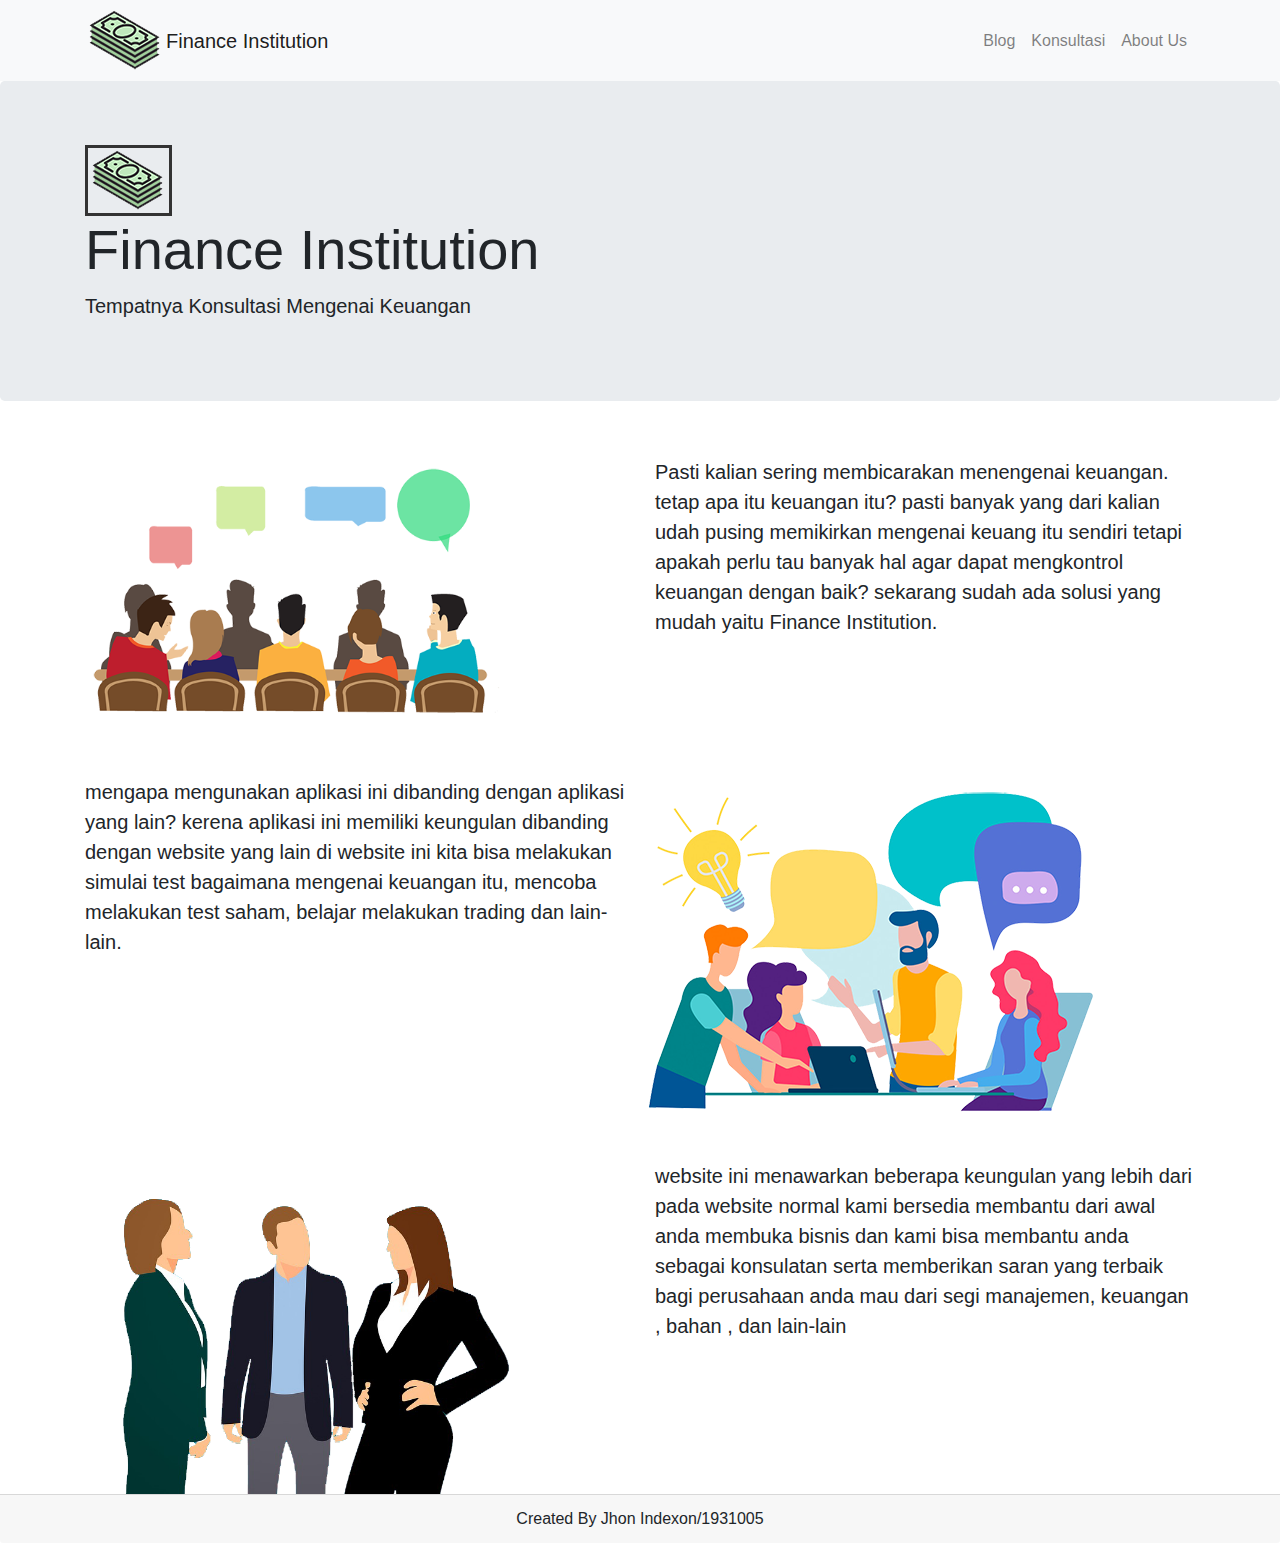
<file: index.html>
<!DOCTYPE html>
<html>
<head>
	<title>Finance Institution</title>
	<link rel="stylesheet" type="text/css" href="css/style.css">
	<link rel="stylesheet" type="text/css" href="css/bootstrap/bootstrap.min.css">
</head>
<body>
		<nav class="navbar navbar-expand-lg navbar-light bg-light">
			<div class="container">
  				<img src="asset/logo.png"><a class="navbar-brand" href="index.html">Finance Institution</a>
  				<button class="navbar-toggler" type="button" data-toggle="collapse" data-target="#navbarNavAltMarkup" aria-controls="navbarNavAltMarkup" aria-expanded="false" aria-label="Toggle navigation">
  				</button>

	  			<div class="collapse navbar-collapse" id="navbarNavAltMarkup">
	    			<div class="navbar-nav ml-auto my-2 my-lg-0">
	    				<a class="nav-item nav-link float-right" href="blog.html">Blog<span class="sr-only">(current)</span></a>
	    				<a class="nav-item nav-link float-right" href="konsultasi.html">Konsultasi</a>
	    				<a class="nav-item nav-link float-right" href="aboutus.html">About Us</a>
	    			</div>
	  			</div>
		</nav>
			<div class="jumbotron text-left">
				<div class="container">
					<img src="asset/logo.png">
					<h1 class="display-4">Finance Institution</h1>
					<p class="lead">Tempatnya Konsultasi Mengenai Keuangan</p>
				</div>
			</div>
		<br>
		<div class="container">
			<div class="row">
				<div class="col-sm-6">
					<img class="display-3" src="asset/indexphoto.png" width="80%">
				</div>
				<div class="col-sm-6">
					<p>Pasti kalian sering membicarakan menengenai keuangan. tetap apa itu keuangan itu?
						pasti banyak yang dari kalian udah pusing memikirkan mengenai keuang itu sendiri
						tetapi apakah perlu tau banyak hal agar dapat mengkontrol keuangan dengan baik?
						sekarang sudah ada solusi yang mudah yaitu Finance Institution.<p>
				</div>
			</div>
		</div>
		<br>
		<br>
		<div class="container">
			<div class="row">
				<div class="col-sm-6">
					<p>mengapa mengunakan aplikasi ini dibanding dengan aplikasi yang lain?
					kerena aplikasi ini memiliki keungulan dibanding dengan website yang lain
					di website ini kita bisa melakukan simulai test bagaimana mengenai keuangan itu,
					mencoba melakukan test saham, belajar melakukan trading dan lain-lain.</p>
				</div>
				<div class="col-sm-6l">
					<img class="display-3" src="asset/indexphoto2.png">
				</div>
			</div>
		</div>
		<br>
		<div class="container">
			<div class="row">
				<div class="col-sm-6">
					<img class="display-3" src="asset/konsultasi1.png" width="80%">
				</div>
				<div class="col-sm-6">
					<p>website ini menawarkan beberapa keungulan yang lebih dari pada website normal
						kami bersedia membantu dari awal anda membuka bisnis dan kami bisa membantu anda
						sebagai konsulatan serta memberikan saran yang terbaik bagi perusahaan anda mau dari
						segi manajemen, keuangan , bahan , dan lain-lain
					<p>
				</div>
			</div>
		</div>

	<div class="card-footer text-center">
    Created By Jhon Indexon/1931005
  	</div>
</body>
</html>
</file>
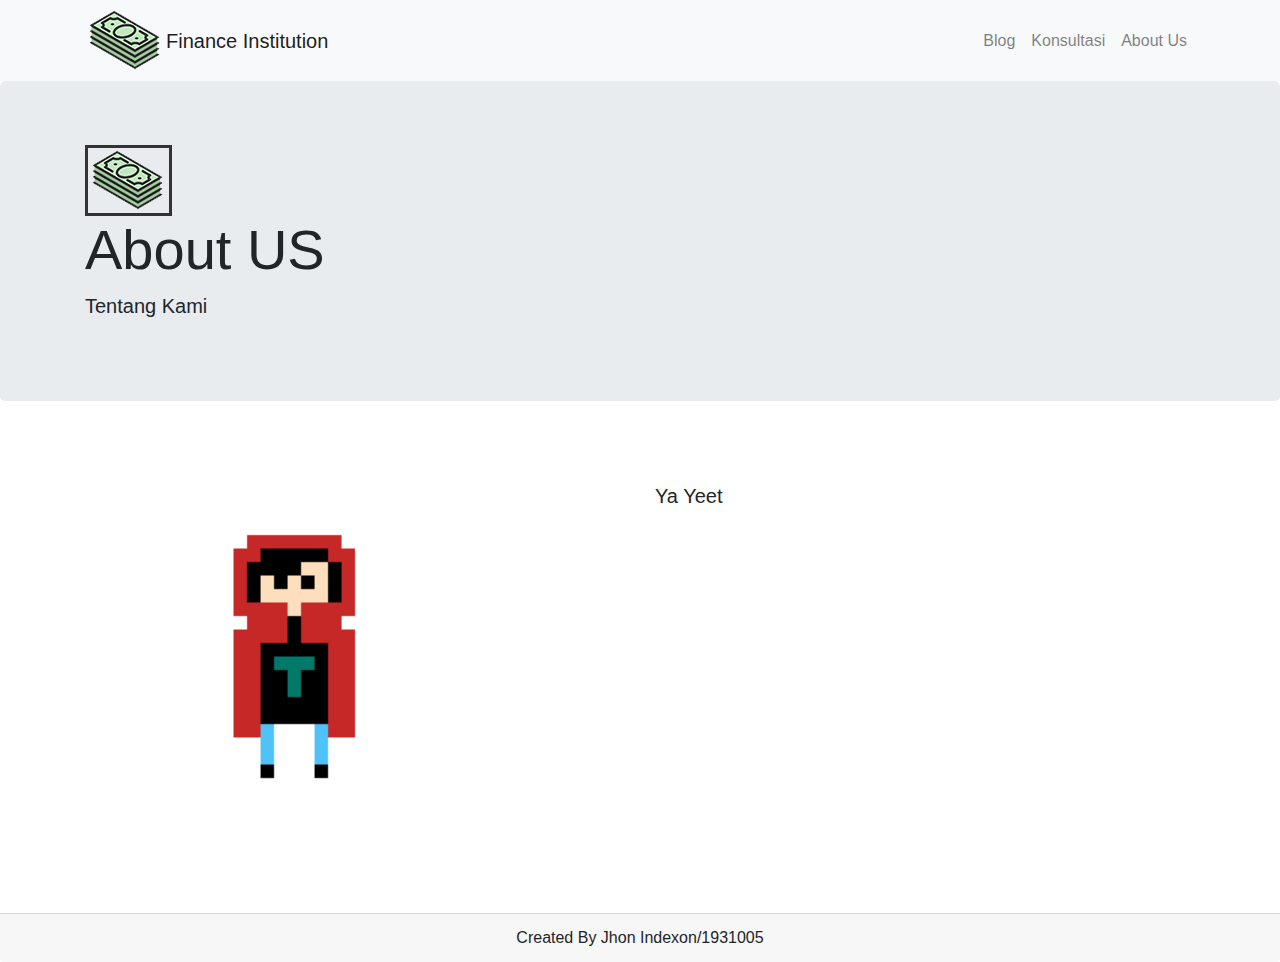
<file: aboutus.html>
<!DOCTYPE html>
<html>
<head>
	<title>Finance Institution</title>
	<link rel="stylesheet" type="text/css" href="css/style.css">
	<link rel="stylesheet" type="text/css" href="css/bootstrap/bootstrap.min.css">
</head>
<body>
		<nav class="navbar navbar-expand-lg navbar-light bg-light">
			<div class="container">
  				<img src="asset/logo.png"><a class="navbar-brand" href="index.html">Finance Institution</a>
  				<button class="navbar-toggler" type="button" data-toggle="collapse" data-target="#navbarNavAltMarkup" aria-controls="navbarNavAltMarkup" aria-expanded="false" aria-label="Toggle navigation">
  				</button>

	  			<div class="collapse navbar-collapse" id="navbarNavAltMarkup">
	    			<div class="navbar-nav ml-auto my-2 my-lg-0">
	    				<a class="nav-item nav-link float-right" href="blog.html">Blog<span class="sr-only">(current)</span></a>
	    				<a class="nav-item nav-link float-right" href="konsultasi.html">Konsultasi</a>
	    				<a class="nav-item nav-link float-right" href="aboutus.html">About Us</a>
	    			</div>
	  			</div>
		</nav>
			<div class="jumbotron text-left">
				<div class="container">
					<img src="asset/logo.png">
					<h1 class="display-4">About US</h1>
					<p class="lead">Tentang Kami</p>
				</div>
			</div>
		<br>
		<br>
		<div class="container">
			<div class="row">
				<div class="col-sm-6">
					<img class="display-3" src="asset/charutama.png" width="80%">
				</div>
				<div class="col-sm-6">
					<p>Ya Yeet<p>
				</div>
			</div>
		</div>
		

	<div class="card-footer text-center">
    Created By Jhon Indexon/1931005
  	</div>
</body>
</html>
</file>
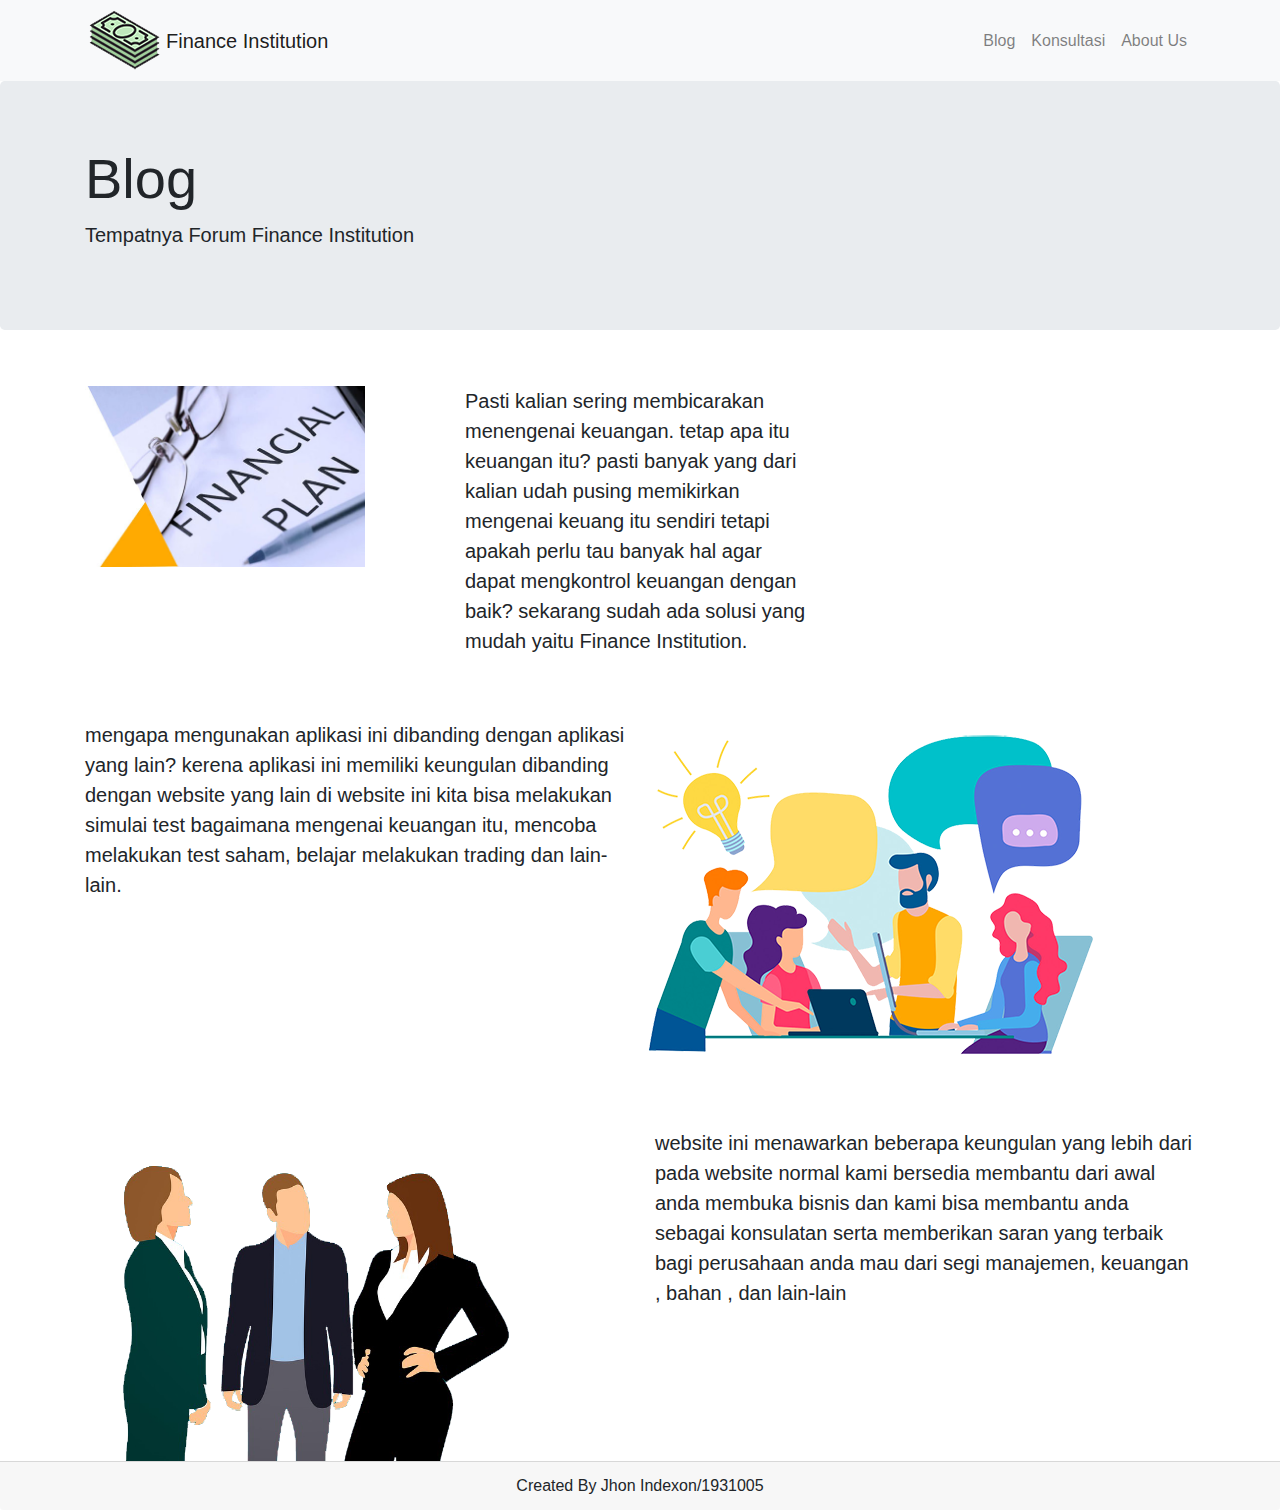
<file: blog.html>
<!DOCTYPE html>
<html>
<head>
	<title>Finance Institution</title>
	<link rel="stylesheet" type="text/css" href="css/style.css">
	<link rel="stylesheet" type="text/css" href="css/bootstrap/bootstrap.min.css">
</head>
<body>
		<nav class="navbar navbar-expand-lg navbar-light bg-light">
			<div class="container">
  				<img src="asset/logo.png"><a class="navbar-brand" href="index.html">Finance Institution</a>
  				<button class="navbar-toggler" type="button" data-toggle="collapse" data-target="#navbarNavAltMarkup" aria-controls="navbarNavAltMarkup" aria-expanded="false" aria-label="Toggle navigation">
  				</button>

	  			<div class="collapse navbar-collapse" id="navbarNavAltMarkup">
	    			<div class="navbar-nav ml-auto my-2 my-lg-0">
	    				<a class="nav-item nav-link float-right" href="blog.html">Blog<span class="sr-only">(current)</span></a>
	    				<a class="nav-item nav-link float-right" href="konsultasi.html">Konsultasi</a>
	    				<a class="nav-item nav-link float-right" href="aboutus.html">About Us</a>
	    			</div>
	  			</div>
		</nav>
			<div class="jumbotron text-left">
				<div class="container">
					<h1 class="display-4">Blog</h1>
					<p class="lead">Tempatnya Forum Finance Institution</p>
				</div>
			</div>
		<br>
		<a>
		<div class="container">
			<div class="row">
				<div class="col-sm-4">
					<img class="display-4" src="asset/c.konsultasi.jpg" width="80%">
				</div>
				<div class="col-sm-4">
					<p>Pasti kalian sering membicarakan menengenai keuangan. tetap apa itu keuangan itu?
						pasti banyak yang dari kalian udah pusing memikirkan mengenai keuang itu sendiri
						tetapi apakah perlu tau banyak hal agar dapat mengkontrol keuangan dengan baik?
						sekarang sudah ada solusi yang mudah yaitu Finance Institution.<p>
				</div>
			</div>
		</div>
		</a>
		<br>
		<br>
		<div class="container">
			<div class="row">
				<div class="col-sm-6">
					<p>mengapa mengunakan aplikasi ini dibanding dengan aplikasi yang lain?
					kerena aplikasi ini memiliki keungulan dibanding dengan website yang lain
					di website ini kita bisa melakukan simulai test bagaimana mengenai keuangan itu,
					mencoba melakukan test saham, belajar melakukan trading dan lain-lain.</p>
				</div>
				<div class="col-sm-6l">
					<img class="display-3" src="asset/indexphoto2.png">
				</div>
			</div>
		</div>
		<br>
		<br>
		<div class="container">
			<div class="row">
				<div class="col-sm-6">
					<img class="display-3" src="asset/konsultasi1.png" width="80%">
				</div>
				<div class="col-sm-6">
					<p>website ini menawarkan beberapa keungulan yang lebih dari pada website normal
						kami bersedia membantu dari awal anda membuka bisnis dan kami bisa membantu anda
						sebagai konsulatan serta memberikan saran yang terbaik bagi perusahaan anda mau dari
						segi manajemen, keuangan , bahan , dan lain-lain
					<p>
				</div>
			</div>
		</div>

	<div class="card-footer text-center">
    Created By Jhon Indexon/1931005
  	</div>
</body>
</html>
</file>
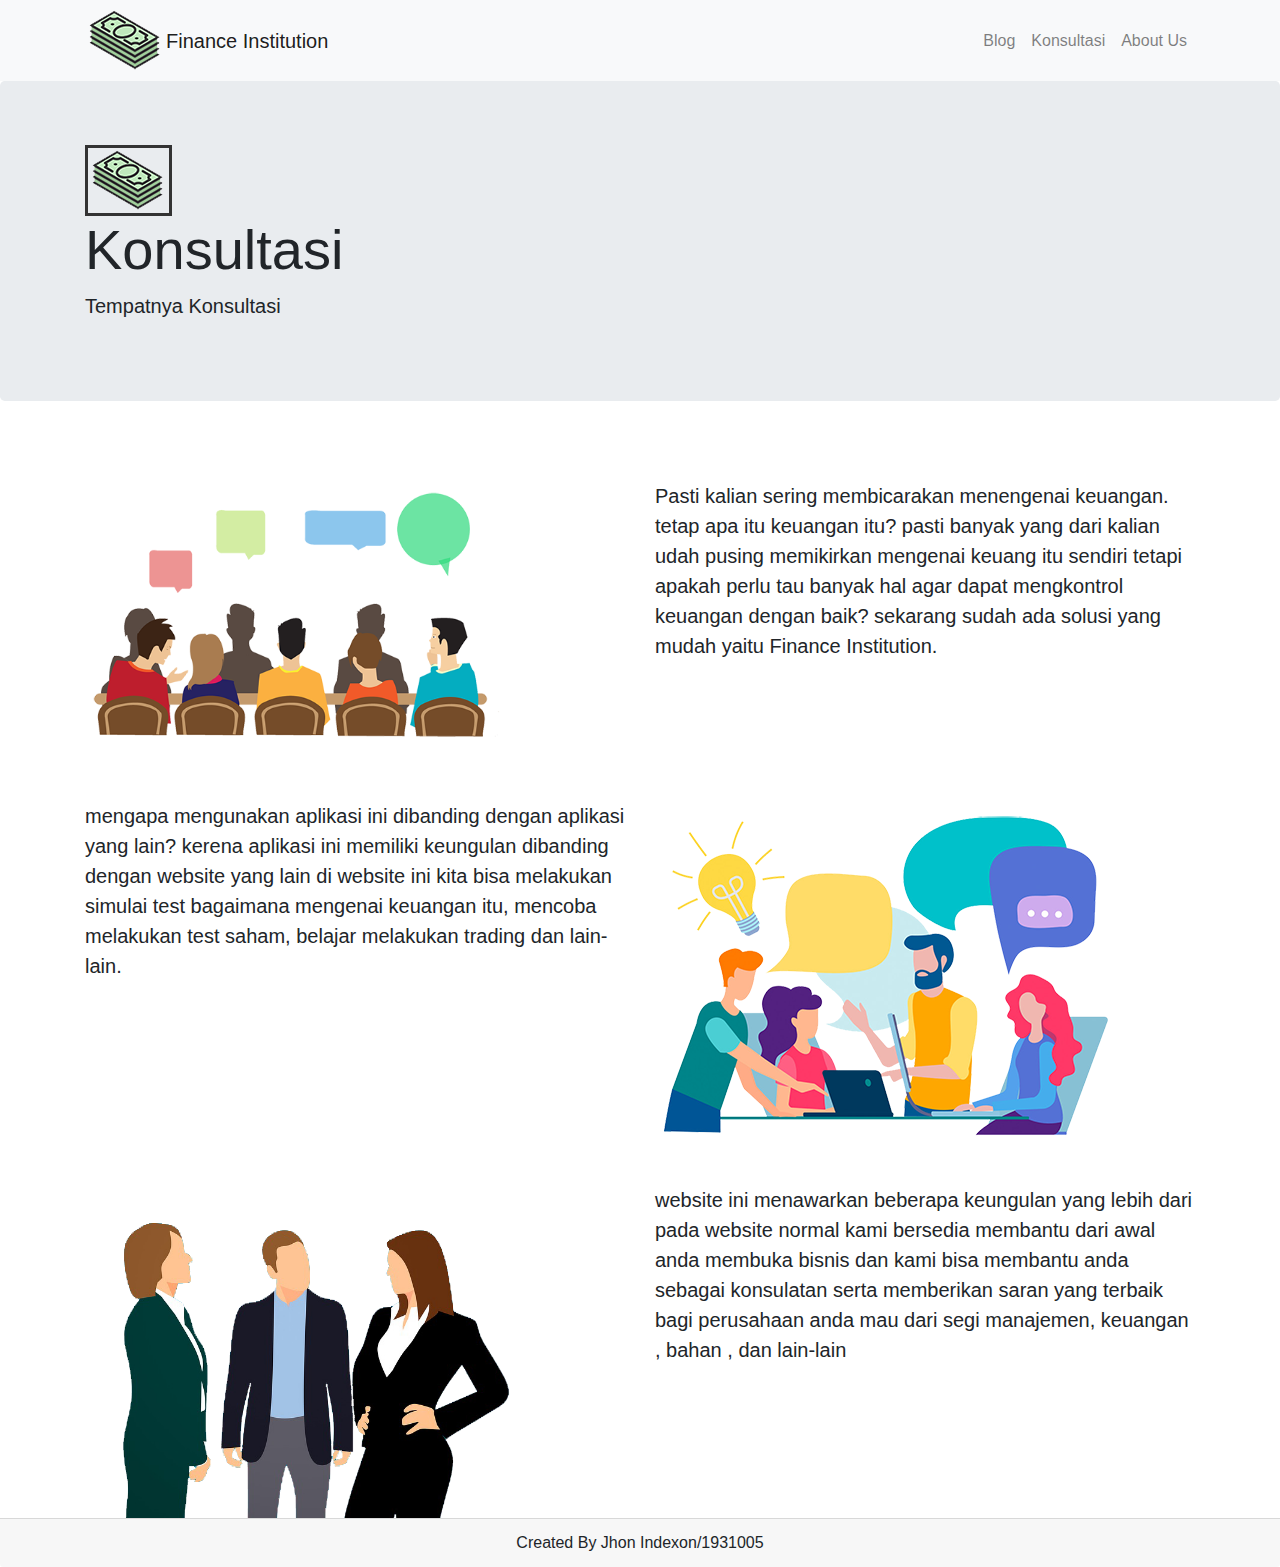
<file: konsultasi.html>
<!DOCTYPE html>
<html>
<head>
	<title>Finance Institution</title>
	<link rel="stylesheet" type="text/css" href="css/style.css">
	<link rel="stylesheet" type="text/css" href="css/bootstrap/bootstrap.min.css">
</head>
<body>
		<nav class="navbar navbar-expand-lg navbar-light bg-light">
			<div class="container">
  				<img src="asset/logo.png"><a class="navbar-brand" href="index.html">Finance Institution</a>
  				<button class="navbar-toggler" type="button" data-toggle="collapse" data-target="#navbarNavAltMarkup" aria-controls="navbarNavAltMarkup" aria-expanded="false" aria-label="Toggle navigation">
  				</button>

	  			<div class="collapse navbar-collapse" id="navbarNavAltMarkup">
	    			<div class="navbar-nav ml-auto my-2 my-lg-0">
	    				<a class="nav-item nav-link float-right" href="blog.html">Blog<span class="sr-only">(current)</span></a>
	    				<a class="nav-item nav-link float-right" href="konsultasi.html">Konsultasi</a>
	    				<a class="nav-item nav-link float-right" href="aboutus.html">About Us</a>
	    			</div>
	  			</div>
		</nav>
			<div class="jumbotron text-left">
				<div class="container">
					<img src="asset/logo.png">
					<h1 class="display-4">Konsultasi</h1>
					<p class="lead">Tempatnya Konsultasi</p>
				</div>
			</div>
		<br>
		<br>
		<div class="container">
			<div class="row">
				<div class="col-sm-6">
					<img class="display-3" src="asset/indexphoto.png" width="80%">
				</div>
				<div class="col-sm-6">
					<p>Pasti kalian sering membicarakan menengenai keuangan. tetap apa itu keuangan itu?
						pasti banyak yang dari kalian udah pusing memikirkan mengenai keuang itu sendiri
						tetapi apakah perlu tau banyak hal agar dapat mengkontrol keuangan dengan baik?
						sekarang sudah ada solusi yang mudah yaitu Finance Institution.<p>
				</div>
			</div>
		</div>
		<br>
		<br>
		<div class="container">
			<div class="row">
				<div class="col-sm-6">
					<p>mengapa mengunakan aplikasi ini dibanding dengan aplikasi yang lain?
					kerena aplikasi ini memiliki keungulan dibanding dengan website yang lain
					di website ini kita bisa melakukan simulai test bagaimana mengenai keuangan itu,
					mencoba melakukan test saham, belajar melakukan trading dan lain-lain.</p>
				</div>
				<div class="col-sm-6">
					<img class="display-3" src="asset/indexphoto2.png">
				</div>
			</div>
		</div>
		<br>
		<div class="container">
			<div class="row">
				<div class="col-sm-6">
					<img class="display-3" src="asset/konsultasi1.png" width="80%">
				</div>
				<div class="col-sm-6">
					<p>website ini menawarkan beberapa keungulan yang lebih dari pada website normal
						kami bersedia membantu dari awal anda membuka bisnis dan kami bisa membantu anda
						sebagai konsulatan serta memberikan saran yang terbaik bagi perusahaan anda mau dari
						segi manajemen, keuangan , bahan , dan lain-lain
					<p>
				</div>
			</div>
		</div>

	<div class="card-footer text-center">
    Created By Jhon Indexon/1931005
  	</div>
</body>
</html>
</file>
<file: css/style.css>
.jumbotron img{
	border: 3px solid #333;
}

footer{
	background-color: #333;
	min-height: 30px;
}

footer p{
	color: white;
	text-align: center;
}

p{
	font-size: 20px;
}

a {
	text-decoration: none;
}
</file>
